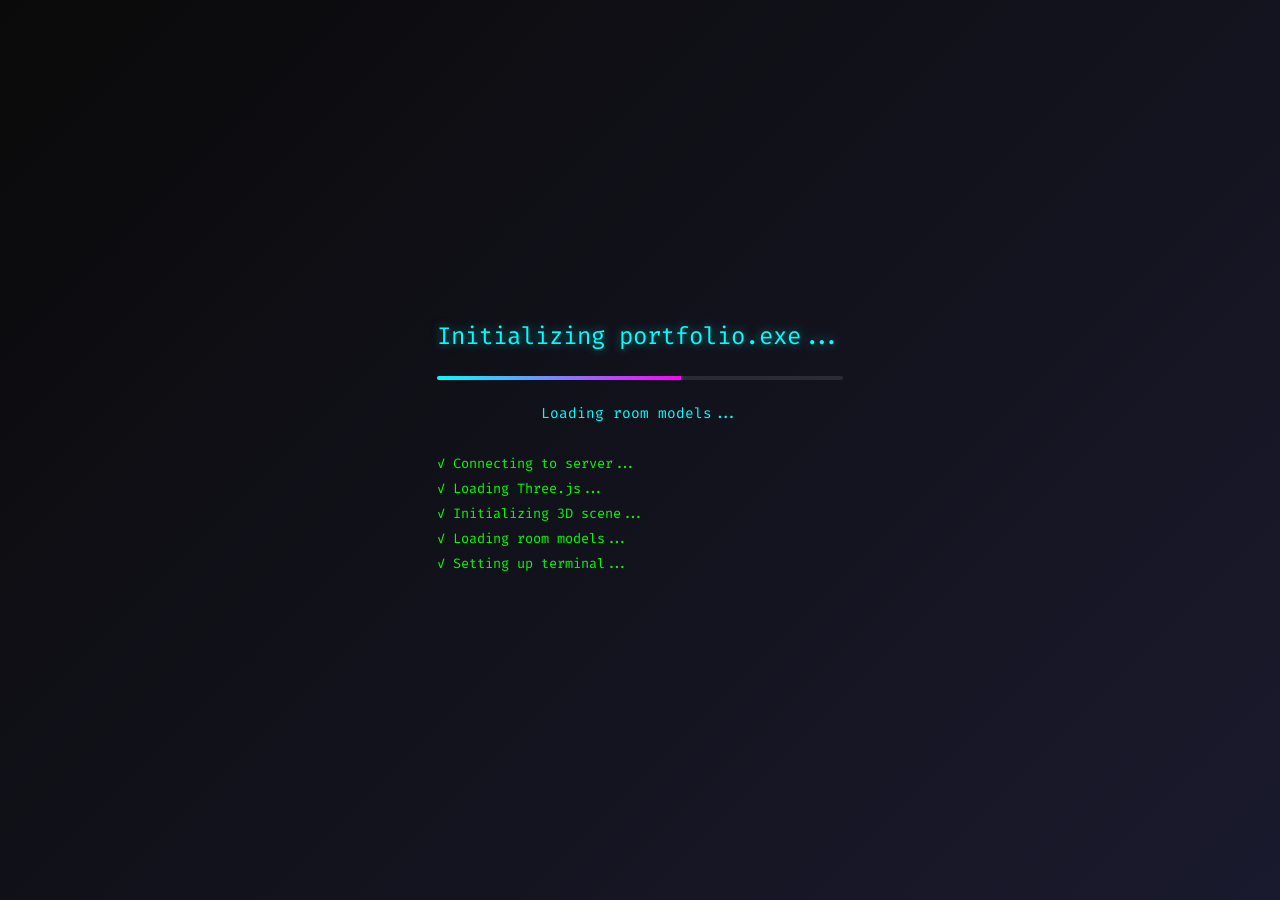
<file: index.html>
<!DOCTYPE html>
<html lang="en">
<head>
    <meta charset="UTF-8">
    <meta name="viewport" content="width=device-width, initial-scale=1.0">
    <meta name="description" content="Joel Mugo - Full-Stack Software Developer | ASP.NET Core, C#, JavaScript, SQL Server | Interactive 3D Portfolio">
    <meta name="author" content="Joel Mugo">
    <meta name="keywords" content="Joel Mugo, Full-Stack Developer, ASP.NET Core, C#, JavaScript, SQL Server, Software Developer, Portfolio, Kenya">
    
    <title>Joel Mugo | Full-Stack Software Developer</title>
    
    <!-- Fonts -->
    <link rel="preconnect" href="https://fonts.googleapis.com">
    <link rel="preconnect" href="https://fonts.gstatic.com" crossorigin>
    <link href="https://fonts.googleapis.com/css2?family=Fira+Code:wght@300;400;500;600;700&family=JetBrains+Mono:wght@300;400;500;600;700&display=swap" rel="stylesheet">
    
    <!-- Stylesheets -->
    <link rel="stylesheet" href="css/style.css">
    <link rel="stylesheet" href="css/terminal.css">
    <link rel="stylesheet" href="css/animations.css">
</head>
<body>
    <!-- Loading Screen -->
    <div id="loading-screen" class="loading-screen">
        <div class="loading-content">
            <div class="loading-text">
                <p class="loading-title">Initializing portfolio.exe...</p>
                <div class="progress-bar">
                    <div class="progress-fill" id="progress-fill"></div>
                </div>
                <p class="loading-status" id="loading-status">Loading 3D environment...</p>
            </div>
            <div class="loading-messages" id="loading-messages">
                <p>✓ Connecting to server...</p>
                <p>✓ Loading Three.js...</p>
                <p>✓ Initializing 3D scene...</p>
                <p>✓ Loading room models...</p>
                <p>✓ Setting up terminal...</p>
            </div>
        </div>
    </div>

    <!-- Main Container -->
    <div id="main-container" class="main-container hidden">
        <!-- 3D Canvas -->
        <canvas id="three-canvas" class="three-canvas"></canvas>

        <!-- Controls Overlay -->
        <div class="controls-overlay">
            <button id="theme-toggle" class="control-btn" title="Change time of day">
                <span class="icon">🌙</span>
            </button>
            <button id="sound-toggle" class="control-btn" title="Toggle sound">
                <span class="icon">🔊</span>
            </button>
            <button id="help-btn" class="control-btn" title="Show help">
                <span class="icon">❓</span>
            </button>
        </div>

        <!-- Terminal Container -->
        <div id="terminal-container" class="terminal-container">
            <div class="terminal-header">
                <div class="terminal-buttons">
                    <span class="btn-close"></span>
                    <span class="btn-minimize"></span>
                    <span class="btn-maximize"></span>
                </div>
                <div class="terminal-title">terminal@portfolio:~$</div>
            </div>
            
            <div class="terminal-body" id="terminal-body">
                <div class="terminal-output" id="terminal-output">
                    <div class="welcome-message">
                        <p class="welcome-text">👋 Welcome! I'm <span class="highlight">Joel Mugo</span> - Full-Stack Software Developer</p>
                        <p class="welcome-hint">🎯 Specializing in ASP.NET Core, C#, JavaScript, and SQL Server</p>
                        <p class="welcome-hint">💼 Type <span class="highlight">'help'</span> to explore my skills, projects, and experience</p>
                        <p class="welcome-hint">🖱️ Click on 3D objects in the room for interactive content</p>
                        <p class="welcome-hint">📄 Type <span class="highlight">'resume'</span> to download my CV</p>
                        <br>
                    </div>
                </div>
                
                <div class="terminal-input-line">
                    <span class="terminal-prompt">joelmugo@portfolio:~$</span>
                    <input 
                        type="text" 
                        id="terminal-input" 
                        class="terminal-input" 
                        autocomplete="off" 
                        spellcheck="false"
                        autofocus
                    >
                    <span class="terminal-cursor">▊</span>
                </div>
            </div>
        </div>

        <!-- Project Showcase Overlay (Hidden by default) -->
        <div id="project-overlay" class="project-overlay hidden">
            <div class="project-container">
                <button class="close-btn" id="close-projects">✕</button>
                <h2 class="project-title">My Projects</h2>
                <div class="project-content" id="project-content">
                    <!-- Projects will be dynamically loaded here -->
                </div>
            </div>
        </div>

        <!-- Skills Overlay (Hidden by default) -->
        <div id="skills-overlay" class="skills-overlay hidden">
            <div class="skills-container">
                <button class="close-btn" id="close-skills">✕</button>
                <h2 class="skills-title">Technical Skills</h2>
                <div class="skills-content" id="skills-content">
                    <!-- Skills will be dynamically loaded here -->
                </div>
            </div>
        </div>

        <!-- Contact Overlay (Hidden by default) -->
        <div id="contact-overlay" class="contact-overlay hidden">
            <div class="contact-card">
                <button class="close-btn" id="close-contact">✕</button>
                <h2 class="contact-title">📧 Get In Touch</h2>
                <div class="contact-content" id="contact-content">
                    <!-- Contact info will be dynamically loaded here -->
                </div>
            </div>
        </div>

        <!-- Interaction Hints -->
        <div id="interaction-hint" class="interaction-hint hidden">
            <p id="hint-text">Click to interact</p>
        </div>
    </div>

    <!-- Scripts -->
    <!-- Three.js Library (Local copy for reliability) -->
    <script src="libs/three.min.js"></script>
    
    <!-- Portfolio Scripts -->
    <script src="js/data.js"></script>
    <script src="js/utils.js"></script>
    <script src="js/terminal.js"></script>
    <script src="js/commands.js"></script>
    
    <!-- 3D Scene Scripts (load after Three.js) -->
    <script src="js/scene.js" defer></script>
    <script src="js/room.js" defer></script>
    <script src="js/lighting.js" defer></script>
    <script src="js/interactions.js" defer></script>
    <script src="js/particles.js" defer></script>
    <script src="js/effects.js" defer></script>
    
    <!-- Main App (load last) -->
    <script src="js/main.js" defer></script>
</body>
</html>
</file>
<file: css/style.css>
/* ============================================
   ROOT VARIABLES & RESET
   ============================================ */

:root {
    /* Colors - Cyberpunk Theme */
    --primary-color: #00ffff;
    --secondary-color: #ff00ff;
    --accent-color: #00ff00;
    --bg-dark: #0a0a0a;
    --bg-darker: #000000;
    --text-primary: #00ff00;
    --text-secondary: #00ffff;
    --text-dim: #666666;
    --glow-color: rgba(0, 255, 255, 0.5);
    
    /* Fonts */
    --font-mono: 'Fira Code', 'JetBrains Mono', 'Courier New', monospace;
    
    /* Spacing */
    --spacing-xs: 0.5rem;
    --spacing-sm: 1rem;
    --spacing-md: 1.5rem;
    --spacing-lg: 2rem;
    --spacing-xl: 3rem;
    
    /* Transitions */
    --transition-fast: 0.2s ease;
    --transition-normal: 0.3s ease;
    --transition-slow: 0.5s ease;
}

/* CSS Reset */
* {
    margin: 0;
    padding: 0;
    box-sizing: border-box;
}

html, body {
    width: 100%;
    height: 100%;
    overflow: hidden;
    font-family: var(--font-mono);
    background-color: var(--bg-darker);
    color: var(--text-primary);
}

/* ============================================
   LOADING SCREEN
   ============================================ */

.loading-screen {
    position: fixed;
    top: 0;
    left: 0;
    width: 100%;
    height: 100%;
    background: linear-gradient(135deg, #0a0a0a 0%, #1a1a2e 100%);
    display: flex;
    justify-content: center;
    align-items: center;
    z-index: 9999;
    transition: opacity var(--transition-slow), visibility var(--transition-slow);
}

.loading-screen.fade-out {
    opacity: 0;
    visibility: hidden;
}

.loading-content {
    text-align: center;
    max-width: 600px;
    padding: var(--spacing-lg);
}

.loading-title {
    font-size: 1.5rem;
    color: var(--primary-color);
    margin-bottom: var(--spacing-md);
    text-shadow: 0 0 10px var(--glow-color);
    animation: pulse 2s infinite;
}

.progress-bar {
    width: 100%;
    height: 4px;
    background-color: rgba(255, 255, 255, 0.1);
    border-radius: 2px;
    overflow: hidden;
    margin: var(--spacing-md) 0;
}

.progress-fill {
    height: 100%;
    background: linear-gradient(90deg, var(--primary-color), var(--secondary-color));
    width: 0%;
    transition: width 0.3s ease;
    box-shadow: 0 0 10px var(--glow-color);
}

.loading-status {
    font-size: 0.9rem;
    color: var(--text-secondary);
    margin-top: var(--spacing-sm);
}

.loading-messages {
    margin-top: var(--spacing-lg);
    text-align: left;
}

.loading-messages p {
    font-size: 0.85rem;
    color: var(--accent-color);
    margin: var(--spacing-xs) 0;
    opacity: 0;
    animation: fadeInUp 0.5s forwards;
}

.loading-messages p:nth-child(1) { animation-delay: 0.2s; }
.loading-messages p:nth-child(2) { animation-delay: 0.4s; }
.loading-messages p:nth-child(3) { animation-delay: 0.6s; }
.loading-messages p:nth-child(4) { animation-delay: 0.8s; }
.loading-messages p:nth-child(5) { animation-delay: 1s; }

/* ============================================
   MAIN CONTAINER
   ============================================ */

.main-container {
    width: 100%;
    height: 100%;
    position: relative;
    transition: opacity var(--transition-slow);
}

.main-container.hidden {
    opacity: 0;
    pointer-events: none;
}

/* ============================================
   3D CANVAS
   ============================================ */

.three-canvas {
    position: fixed;
    top: 0;
    left: 0;
    width: 100%;
    height: 100%;
    outline: none;
    z-index: 1;
}

/* ============================================
   CONTROLS OVERLAY
   ============================================ */

.controls-overlay {
    position: fixed;
    top: var(--spacing-md);
    right: var(--spacing-md);
    display: flex;
    gap: var(--spacing-sm);
    z-index: 100;
}

.control-btn {
    width: 50px;
    height: 50px;
    background: rgba(0, 0, 0, 0.7);
    border: 2px solid var(--primary-color);
    border-radius: 8px;
    color: var(--primary-color);
    font-size: 1.5rem;
    cursor: pointer;
    transition: all var(--transition-fast);
    display: flex;
    align-items: center;
    justify-content: center;
    backdrop-filter: blur(10px);
}

.control-btn:hover {
    background: rgba(0, 255, 255, 0.2);
    box-shadow: 0 0 20px var(--glow-color);
    transform: scale(1.1);
}

.control-btn .icon {
    filter: drop-shadow(0 0 5px var(--glow-color));
}

/* ============================================
   PROJECT OVERLAY
   ============================================ */

.project-overlay,
.skills-overlay,
.contact-overlay {
    position: fixed;
    top: 0;
    left: 0;
    width: 100%;
    height: 100%;
    background: rgba(0, 0, 0, 0.95);
    backdrop-filter: blur(10px);
    z-index: 1000;
    display: flex;
    justify-content: center;
    align-items: center;
    transition: opacity var(--transition-normal), visibility var(--transition-normal);
}

.project-overlay.hidden,
.skills-overlay.hidden,
.contact-overlay.hidden {
    opacity: 0;
    visibility: hidden;
    pointer-events: none;
}

.project-container,
.skills-container,
.contact-card {
    background: rgba(10, 10, 10, 0.95);
    border: 2px solid var(--primary-color);
    border-radius: 12px;
    padding: var(--spacing-xl);
    max-width: 90%;
    max-height: 90%;
    overflow-y: auto;
    position: relative;
    box-shadow: 0 0 30px var(--glow-color);
}

.close-btn {
    position: absolute;
    top: var(--spacing-md);
    right: var(--spacing-md);
    width: 40px;
    height: 40px;
    background: rgba(255, 0, 0, 0.2);
    border: 2px solid #ff0000;
    border-radius: 50%;
    color: #ff0000;
    font-size: 1.5rem;
    cursor: pointer;
    transition: all var(--transition-fast);
    display: flex;
    align-items: center;
    justify-content: center;
}

.close-btn:hover {
    background: rgba(255, 0, 0, 0.4);
    transform: rotate(90deg);
}

.project-title,
.skills-title,
.contact-title {
    font-size: 2rem;
    color: var(--primary-color);
    margin-bottom: var(--spacing-lg);
    text-shadow: 0 0 10px var(--glow-color);
}

/* ============================================
   INTERACTION HINTS
   ============================================ */

.interaction-hint {
    position: fixed;
    bottom: var(--spacing-lg);
    left: 50%;
    transform: translateX(-50%);
    background: rgba(0, 0, 0, 0.8);
    border: 2px solid var(--primary-color);
    border-radius: 8px;
    padding: var(--spacing-sm) var(--spacing-md);
    color: var(--primary-color);
    font-size: 0.9rem;
    z-index: 50;
    transition: opacity var(--transition-fast);
    box-shadow: 0 0 20px var(--glow-color);
}

.interaction-hint.hidden {
    opacity: 0;
    pointer-events: none;
}

/* ============================================
   UTILITY CLASSES
   ============================================ */

.hidden {
    display: none !important;
}

.highlight {
    color: var(--primary-color);
    font-weight: bold;
    text-shadow: 0 0 5px var(--glow-color);
}

/* ============================================
   SCROLLBAR STYLING
   ============================================ */

::-webkit-scrollbar {
    width: 10px;
}

::-webkit-scrollbar-track {
    background: rgba(0, 0, 0, 0.5);
}

::-webkit-scrollbar-thumb {
    background: var(--primary-color);
    border-radius: 5px;
}

::-webkit-scrollbar-thumb:hover {
    background: var(--secondary-color);
}

/* ============================================
   RESPONSIVE DESIGN
   ============================================ */

@media (max-width: 768px) {
    .controls-overlay {
        top: var(--spacing-sm);
        right: var(--spacing-sm);
        gap: var(--spacing-xs);
    }
    
    .control-btn {
        width: 40px;
        height: 40px;
        font-size: 1.2rem;
    }
    
    .project-container,
    .skills-container,
    .contact-card {
        padding: var(--spacing-md);
        max-width: 95%;
        max-height: 95%;
    }
    
    .project-title,
    .skills-title,
    .contact-title {
        font-size: 1.5rem;
    }
}
</file>
<file: css/terminal.css>
/* ============================================
   TERMINAL CONTAINER
   ============================================ */

.terminal-container {
    position: fixed;
    bottom: 2%;
    left: 50%;
    transform: translateX(-50%);
    width: 95%;
    max-width: 1200px;
    height: 65%;
    max-height: 700px;
    background: rgba(0, 0, 0, 0.92);
    border: 2px solid var(--primary-color);
    border-radius: 12px;
    box-shadow: 0 0 30px var(--glow-color), inset 0 0 50px rgba(0, 255, 255, 0.1);
    backdrop-filter: blur(10px);
    z-index: 10;
    display: flex;
    flex-direction: column;
    overflow: hidden;
    transition: all var(--transition-normal);
}

.terminal-container:hover {
    box-shadow: 0 0 40px var(--glow-color), inset 0 0 50px rgba(0, 255, 255, 0.15);
}

/* ============================================
   TERMINAL HEADER
   ============================================ */

.terminal-header {
    background: rgba(0, 0, 0, 0.5);
    padding: var(--spacing-sm);
    display: flex;
    align-items: center;
    justify-content: space-between;
    border-bottom: 1px solid var(--primary-color);
}

.terminal-buttons {
    display: flex;
    gap: 8px;
}

.terminal-buttons span {
    width: 12px;
    height: 12px;
    border-radius: 50%;
    cursor: pointer;
    transition: all var(--transition-fast);
}

.btn-close {
    background: #ff5f56;
    box-shadow: 0 0 5px #ff5f56;
}

.btn-minimize {
    background: #ffbd2e;
    box-shadow: 0 0 5px #ffbd2e;
}

.btn-maximize {
    background: #27c93f;
    box-shadow: 0 0 5px #27c93f;
}

.terminal-buttons span:hover {
    transform: scale(1.2);
    filter: brightness(1.3);
}

.terminal-title {
    color: var(--text-secondary);
    font-size: 0.9rem;
    font-weight: 500;
    text-shadow: 0 0 5px var(--glow-color);
}

/* ============================================
   TERMINAL BODY
   ============================================ */

.terminal-body {
    flex: 1;
    padding: var(--spacing-md);
    overflow-y: auto;
    display: flex;
    flex-direction: column;
    font-size: 0.95rem;
    line-height: 1.6;
    position: relative;
}

/* Scanline effect */
.terminal-body::before {
    content: '';
    position: absolute;
    top: 0;
    left: 0;
    width: 100%;
    height: 100%;
    background: repeating-linear-gradient(
        0deg,
        rgba(0, 255, 255, 0.03) 0px,
        rgba(0, 255, 255, 0.03) 1px,
        transparent 1px,
        transparent 2px
    );
    pointer-events: none;
    z-index: 1;
}

/* CRT flicker effect */
.terminal-body::after {
    content: '';
    position: absolute;
    top: 0;
    left: 0;
    width: 100%;
    height: 100%;
    background: rgba(0, 255, 255, 0.02);
    pointer-events: none;
    animation: flicker 0.15s infinite;
    z-index: 1;
}

/* ============================================
   TERMINAL OUTPUT
   ============================================ */

.terminal-output {
    flex: 1;
    overflow-y: auto;
    margin-bottom: var(--spacing-md);
    position: relative;
    z-index: 2;
}

.terminal-output p {
    margin: 0.3rem 0;
    color: var(--text-primary);
}

.terminal-output .error {
    color: #ff5555;
}

.terminal-output .success {
    color: #50fa7b;
}

.terminal-output .info {
    color: var(--text-secondary);
}

.terminal-output .warning {
    color: #ffb86c;
}

/* ============================================
   WELCOME MESSAGE
   ============================================ */

.welcome-message {
    margin-bottom: var(--spacing-md);
}

.ascii-art {
    color: var(--primary-color);
    font-size: 0.5rem;
    line-height: 1.2;
    text-shadow: 0 0 10px var(--glow-color);
    margin-bottom: var(--spacing-sm);
    overflow-x: auto;
}

.welcome-text {
    font-size: 1.1rem;
    color: var(--text-secondary);
    margin: var(--spacing-sm) 0;
}

.welcome-hint {
    font-size: 0.9rem;
    color: var(--text-dim);
    margin: 0.2rem 0;
}

/* ============================================
   TERMINAL INPUT
   ============================================ */

.terminal-input-line {
    display: flex;
    align-items: center;
    gap: var(--spacing-sm);
    position: relative;
    z-index: 2;
}

.terminal-prompt {
    color: var(--accent-color);
    font-weight: 600;
    white-space: nowrap;
    text-shadow: 0 0 5px rgba(0, 255, 0, 0.5);
}

.terminal-input {
    flex: 1;
    background: transparent;
    border: none;
    outline: none;
    color: var(--text-primary);
    font-family: var(--font-mono);
    font-size: 0.95rem;
    caret-color: transparent;
}

.terminal-cursor {
    color: var(--primary-color);
    animation: blink 1s infinite;
    text-shadow: 0 0 5px var(--glow-color);
}

/* ============================================
   COMMAND OUTPUT STYLES
   ============================================ */

.command-output {
    margin: var(--spacing-sm) 0;
    padding-left: var(--spacing-md);
    border-left: 2px solid var(--primary-color);
}

.command-header {
    color: var(--primary-color);
    font-weight: 600;
    margin-bottom: var(--spacing-xs);
    text-shadow: 0 0 5px var(--glow-color);
}

.command-list {
    list-style: none;
    padding: 0;
}

.command-list li {
    margin: 0.5rem 0;
    display: flex;
    gap: var(--spacing-md);
}

.command-name {
    color: var(--text-secondary);
    font-weight: 600;
    min-width: 120px;
}

.command-desc {
    color: var(--text-dim);
}

/* ============================================
   SKILL BARS
   ============================================ */

.skill-item {
    margin: var(--spacing-sm) 0;
}

.skill-name {
    color: var(--text-secondary);
    margin-bottom: 0.3rem;
    display: flex;
    justify-content: space-between;
}

.skill-bar {
    height: 8px;
    background: rgba(255, 255, 255, 0.1);
    border-radius: 4px;
    overflow: hidden;
    position: relative;
}

.skill-fill {
    height: 100%;
    background: linear-gradient(90deg, var(--accent-color), var(--primary-color));
    border-radius: 4px;
    box-shadow: 0 0 10px var(--glow-color);
    transition: width 1s ease;
}

/* ============================================
   PROJECT CARDS
   ============================================ */

.project-card {
    background: rgba(0, 0, 0, 0.5);
    border: 1px solid var(--primary-color);
    border-radius: 8px;
    padding: var(--spacing-md);
    margin: var(--spacing-sm) 0;
    transition: all var(--transition-fast);
}

.project-card:hover {
    border-color: var(--secondary-color);
    box-shadow: 0 0 20px rgba(255, 0, 255, 0.3);
    transform: translateY(-2px);
}

.project-name {
    color: var(--primary-color);
    font-size: 1.1rem;
    font-weight: 600;
    margin-bottom: var(--spacing-xs);
}

.project-desc {
    color: var(--text-dim);
    margin: var(--spacing-xs) 0;
}

.project-tech {
    display: flex;
    flex-wrap: wrap;
    gap: var(--spacing-xs);
    margin: var(--spacing-sm) 0;
}

.tech-tag {
    background: rgba(0, 255, 255, 0.1);
    border: 1px solid var(--primary-color);
    border-radius: 4px;
    padding: 0.2rem 0.5rem;
    font-size: 0.8rem;
    color: var(--primary-color);
}

.project-links {
    display: flex;
    gap: var(--spacing-sm);
    margin-top: var(--spacing-sm);
}

.project-link {
    color: var(--text-secondary);
    text-decoration: none;
    padding: 0.3rem 0.8rem;
    border: 1px solid var(--text-secondary);
    border-radius: 4px;
    transition: all var(--transition-fast);
    font-size: 0.85rem;
}

.project-link:hover {
    background: rgba(0, 255, 255, 0.2);
    border-color: var(--primary-color);
    color: var(--primary-color);
    box-shadow: 0 0 10px var(--glow-color);
}

/* ============================================
   CONTACT INFO
   ============================================ */

.contact-item {
    display: flex;
    align-items: center;
    gap: var(--spacing-sm);
    margin: var(--spacing-sm) 0;
    padding: var(--spacing-sm);
    background: rgba(0, 0, 0, 0.3);
    border-radius: 8px;
    transition: all var(--transition-fast);
}

.contact-item:hover {
    background: rgba(0, 255, 255, 0.1);
    transform: translateX(5px);
}

.contact-icon {
    font-size: 1.5rem;
    filter: drop-shadow(0 0 5px var(--glow-color));
}

.contact-link {
    color: var(--text-secondary);
    text-decoration: none;
    transition: color var(--transition-fast);
}

.contact-link:hover {
    color: var(--primary-color);
}

/* ============================================
   RESPONSIVE DESIGN
   ============================================ */

@media (max-width: 768px) {
    .terminal-container {
        width: 95%;
        height: 60%;
        bottom: 2%;
    }
    
    .terminal-body {
        font-size: 0.85rem;
        padding: var(--spacing-sm);
    }
    
    .ascii-art {
        font-size: 0.35rem;
    }
    
    .command-list li {
        flex-direction: column;
        gap: 0.2rem;
    }
    
    .command-name {
        min-width: auto;
    }
}

@media (max-width: 480px) {
    .terminal-container {
        width: 98%;
        height: 65%;
    }
    
    .ascii-art {
        display: none;
    }
}
</file>
<file: css/animations.css>
/* ============================================
   KEYFRAME ANIMATIONS
   ============================================ */

/* Pulse animation */
@keyframes pulse {
    0%, 100% {
        opacity: 1;
    }
    50% {
        opacity: 0.7;
    }
}

/* Fade in up animation */
@keyframes fadeInUp {
    from {
        opacity: 0;
        transform: translateY(20px);
    }
    to {
        opacity: 1;
        transform: translateY(0);
    }
}

/* Cursor blink animation */
@keyframes blink {
    0%, 49% {
        opacity: 1;
    }
    50%, 100% {
        opacity: 0;
    }
}

/* CRT flicker animation */
@keyframes flicker {
    0% {
        opacity: 0.27861;
    }
    5% {
        opacity: 0.34769;
    }
    10% {
        opacity: 0.23604;
    }
    15% {
        opacity: 0.90626;
    }
    20% {
        opacity: 0.18128;
    }
    25% {
        opacity: 0.83891;
    }
    30% {
        opacity: 0.65583;
    }
    35% {
        opacity: 0.67807;
    }
    40% {
        opacity: 0.26559;
    }
    45% {
        opacity: 0.84693;
    }
    50% {
        opacity: 0.96019;
    }
    55% {
        opacity: 0.08594;
    }
    60% {
        opacity: 0.20313;
    }
    65% {
        opacity: 0.71988;
    }
    70% {
        opacity: 0.53455;
    }
    75% {
        opacity: 0.37288;
    }
    80% {
        opacity: 0.71428;
    }
    85% {
        opacity: 0.70419;
    }
    90% {
        opacity: 0.7003;
    }
    95% {
        opacity: 0.36108;
    }
    100% {
        opacity: 0.24387;
    }
}

/* Glitch animation */
@keyframes glitch {
    0% {
        transform: translate(0);
    }
    20% {
        transform: translate(-2px, 2px);
    }
    40% {
        transform: translate(-2px, -2px);
    }
    60% {
        transform: translate(2px, 2px);
    }
    80% {
        transform: translate(2px, -2px);
    }
    100% {
        transform: translate(0);
    }
}

/* Typing animation */
@keyframes typing {
    from {
        width: 0;
    }
    to {
        width: 100%;
    }
}

/* Slide in from bottom */
@keyframes slideInBottom {
    from {
        transform: translateY(100%);
        opacity: 0;
    }
    to {
        transform: translateY(0);
        opacity: 1;
    }
}

/* Slide in from right */
@keyframes slideInRight {
    from {
        transform: translateX(100%);
        opacity: 0;
    }
    to {
        transform: translateX(0);
        opacity: 1;
    }
}

/* Slide in from left */
@keyframes slideInLeft {
    from {
        transform: translateX(-100%);
        opacity: 0;
    }
    to {
        transform: translateX(0);
        opacity: 1;
    }
}

/* Zoom in animation */
@keyframes zoomIn {
    from {
        transform: scale(0.5);
        opacity: 0;
    }
    to {
        transform: scale(1);
        opacity: 1;
    }
}

/* Rotate animation */
@keyframes rotate {
    from {
        transform: rotate(0deg);
    }
    to {
        transform: rotate(360deg);
    }
}

/* Float animation */
@keyframes float {
    0%, 100% {
        transform: translateY(0);
    }
    50% {
        transform: translateY(-10px);
    }
}

/* Glow pulse animation */
@keyframes glowPulse {
    0%, 100% {
        box-shadow: 0 0 10px var(--glow-color);
    }
    50% {
        box-shadow: 0 0 30px var(--glow-color);
    }
}

/* Matrix rain animation */
@keyframes matrixRain {
    0% {
        transform: translateY(-100%);
        opacity: 1;
    }
    100% {
        transform: translateY(100vh);
        opacity: 0;
    }
}

/* Shake animation */
@keyframes shake {
    0%, 100% {
        transform: translateX(0);
    }
    10%, 30%, 50%, 70%, 90% {
        transform: translateX(-5px);
    }
    20%, 40%, 60%, 80% {
        transform: translateX(5px);
    }
}

/* Bounce animation */
@keyframes bounce {
    0%, 20%, 50%, 80%, 100% {
        transform: translateY(0);
    }
    40% {
        transform: translateY(-20px);
    }
    60% {
        transform: translateY(-10px);
    }
}

/* Fade in animation */
@keyframes fadeIn {
    from {
        opacity: 0;
    }
    to {
        opacity: 1;
    }
}

/* Fade out animation */
@keyframes fadeOut {
    from {
        opacity: 1;
    }
    to {
        opacity: 0;
    }
}

/* Scan animation */
@keyframes scan {
    0% {
        transform: translateY(-100%);
    }
    100% {
        transform: translateY(100%);
    }
}

/* RGB split animation */
@keyframes rgbSplit {
    0% {
        text-shadow: 
            -2px 0 0 #ff00ff,
            2px 0 0 #00ffff;
    }
    25% {
        text-shadow: 
            2px 0 0 #ff00ff,
            -2px 0 0 #00ffff;
    }
    50% {
        text-shadow: 
            -2px 0 0 #ff00ff,
            2px 0 0 #00ffff;
    }
    75% {
        text-shadow: 
            2px 0 0 #ff00ff,
            -2px 0 0 #00ffff;
    }
    100% {
        text-shadow: 
            -2px 0 0 #ff00ff,
            2px 0 0 #00ffff;
    }
}

/* ============================================
   UTILITY ANIMATION CLASSES
   ============================================ */

.animate-fadeIn {
    animation: fadeIn 0.5s ease forwards;
}

.animate-fadeOut {
    animation: fadeOut 0.5s ease forwards;
}

.animate-slideInBottom {
    animation: slideInBottom 0.5s ease forwards;
}

.animate-slideInRight {
    animation: slideInRight 0.5s ease forwards;
}

.animate-slideInLeft {
    animation: slideInLeft 0.5s ease forwards;
}

.animate-zoomIn {
    animation: zoomIn 0.5s ease forwards;
}

.animate-bounce {
    animation: bounce 1s ease;
}

.animate-shake {
    animation: shake 0.5s ease;
}

.animate-glitch {
    animation: glitch 0.3s ease infinite;
}

.animate-float {
    animation: float 3s ease-in-out infinite;
}

.animate-rotate {
    animation: rotate 2s linear infinite;
}

.animate-glowPulse {
    animation: glowPulse 2s ease-in-out infinite;
}

.animate-rgbSplit {
    animation: rgbSplit 0.5s ease infinite;
}

/* ============================================
   TRANSITION UTILITIES
   ============================================ */

.transition-fast {
    transition: all var(--transition-fast);
}

.transition-normal {
    transition: all var(--transition-normal);
}

.transition-slow {
    transition: all var(--transition-slow);
}

/* ============================================
   HOVER EFFECTS
   ============================================ */

.hover-glow:hover {
    box-shadow: 0 0 20px var(--glow-color);
}

.hover-lift:hover {
    transform: translateY(-5px);
}

.hover-scale:hover {
    transform: scale(1.05);
}

.hover-rotate:hover {
    transform: rotate(5deg);
}

/* ============================================
   TEXT EFFECTS
   ============================================ */

.text-glow {
    text-shadow: 0 0 10px var(--glow-color);
}

.text-glitch {
    position: relative;
    animation: glitch 1s infinite;
}

.text-typing {
    overflow: hidden;
    white-space: nowrap;
    border-right: 2px solid var(--primary-color);
    animation: typing 3s steps(40) forwards, blink 0.75s step-end infinite;
}

/* ============================================
   LOADING ANIMATIONS
   ============================================ */

.spinner {
    width: 40px;
    height: 40px;
    border: 4px solid rgba(0, 255, 255, 0.1);
    border-top-color: var(--primary-color);
    border-radius: 50%;
    animation: rotate 1s linear infinite;
}

.dots::after {
    content: '';
    animation: dots 1.5s steps(4, end) infinite;
}

@keyframes dots {
    0%, 20% {
        content: '.';
    }
    40% {
        content: '..';
    }
    60%, 100% {
        content: '...';
    }
}

/* ============================================
   PARTICLE EFFECTS
   ============================================ */

.particle {
    position: absolute;
    pointer-events: none;
    opacity: 0.6;
    animation: float 3s ease-in-out infinite;
}

.particle.small {
    width: 2px;
    height: 2px;
}

.particle.medium {
    width: 4px;
    height: 4px;
}

.particle.large {
    width: 6px;
    height: 6px;
}

/* ============================================
   RESPONSIVE ANIMATIONS
   ============================================ */

@media (prefers-reduced-motion: reduce) {
    *,
    *::before,
    *::after {
        animation-duration: 0.01ms !important;
        animation-iteration-count: 1 !important;
        transition-duration: 0.01ms !important;
    }
}

@media (max-width: 768px) {
    .animate-float {
        animation: none;
    }
    
    .animate-glitch {
        animation: none;
    }
}
</file>
